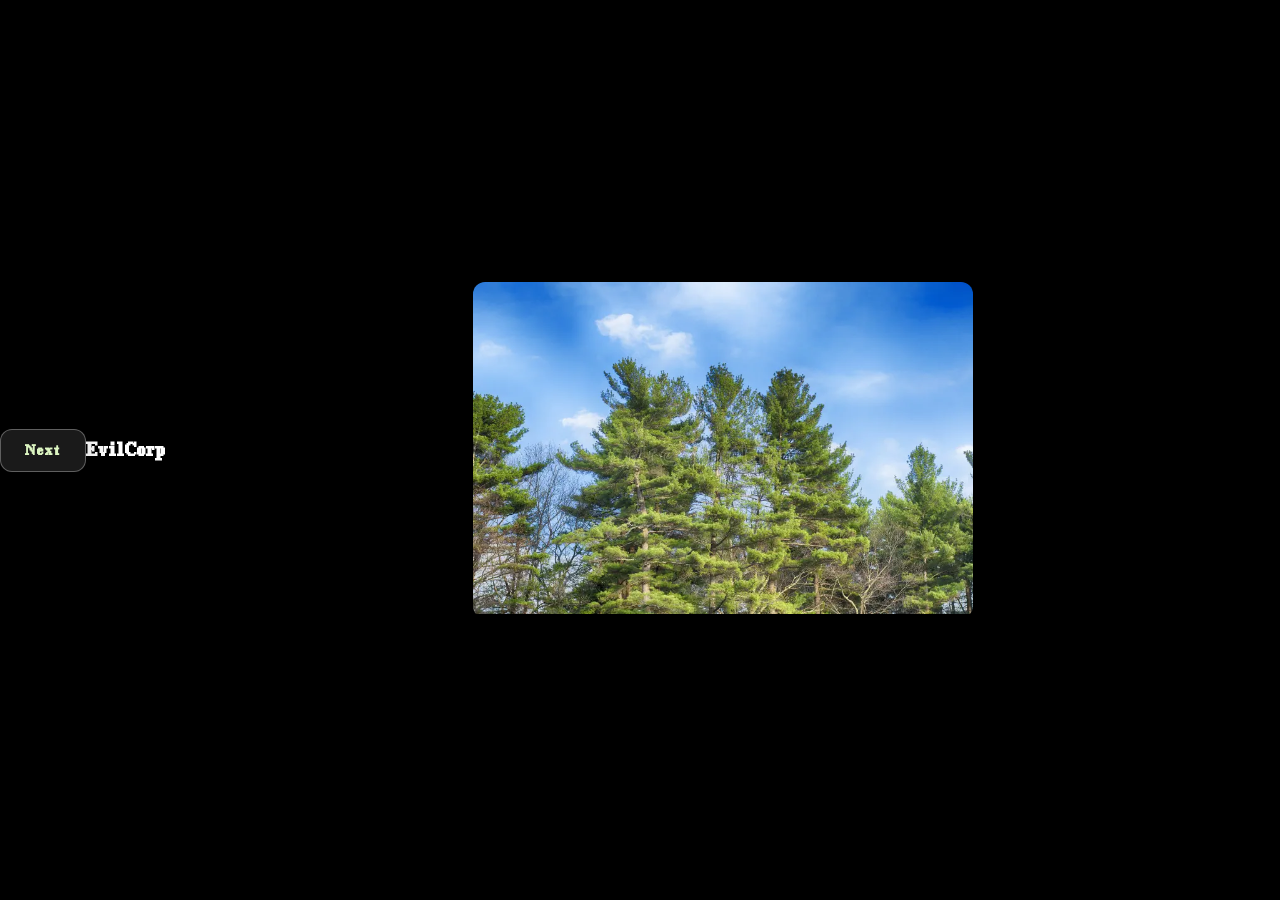
<file: memoric/memoric.html>
<!DOCTYPE html>
<html lang="en">
  <head>
    <title>Memory Photos</title>

    <meta charset="UTF-8" />
    <meta name="viewport" content="width=device-width, initial-scale=1, maximum-scale=1" />

    <link href="memoric.css" rel="stylesheet" type="text/css"/>
  </head>
  <body>
    <div class="center-container">
      <button class="glass-button" type="button" id="next-btn">Next</button>
      <h2 id="image-name">EvilCorp</h2>
      <br/>
      <div class="viewer">
        <div class="image-wrapper">
          <img src="../trees.webp" alt="Something was here." id="linus"/>
        </div>
      </div>
    </div>

    <script src="memoric.js"></script>
  </body>
</html>
</file>
<file: memoric/memoric.css>
@font-face {
  font-family: "ROMANSEX";
  src: url("../ROMANSEX.ttf");
}

body, html {
  width: 100%;
  height: 100%;
  margin: 0;
  font-family: "ROMANSEX";
  color: white;
}

body {
  color: white;
  background-color: black;
}

.center-container {
  display: flex;
  justify-content: center;
  align-items: center;
  height: 100%;
  margin: 0;
}

.viewer {
  width: 90%;
  max-width: 500px;
  margin: 40px auto;
  perspective: 1000px;
  touch-action: none;
  transition: aspect-ratio 0.3s ease;
}

.image-wrapper {
  width: 100%;
  height: 100%;
  transition: transform 0.3s ease;
  transform-style: preserve-3d;
  border-radius: 12px;
  overflow: hidden;
  box-shadow: 0 20px 50px rgba(0, 0, 0, 0.2);
}

.image-wrapper img {
  width: 100%;
  height: 100%;
  object-fit: contain;
  transition: opacity 0.4s ease;
  opacity: 1;
}

img.fade-out {
  opacity: 0;
}

.glass-button {
  padding: 12px 24px;
  border-radius: 12px;
  background: rgba(255, 255, 255, 0.1); /* Semi-transparent glass */
  backdrop-filter: blur(10px);           /* Glass blur effect */
  -webkit-backdrop-filter: blur(10px);   /* For Safari */
  border: 1px solid rgba(255, 255, 255, 0.3);
  color: white;
  font-size: 1.1rem;
  font-weight: bold;
  letter-spacing: 1px;
  /* text-transform: uppercase; */
  cursor: pointer;
  transition: all 0.3s ease;
  box-shadow: 0 8px 32px rgba(0, 0, 0, 0.25);
  /* display: block; 
  margin: auto; */
  font-family: "ROMANSEX";
  color: rgb(220, 245, 193);
}

.glass-button:hover {
  background: rgba(255, 255, 255, 0.2);
  transform: translateY(-2px);
  box-shadow: 0 12px 40px rgba(0, 0, 0, 0.3);
}

/* #linus {
  visibility: hidden;
} */
</file>
